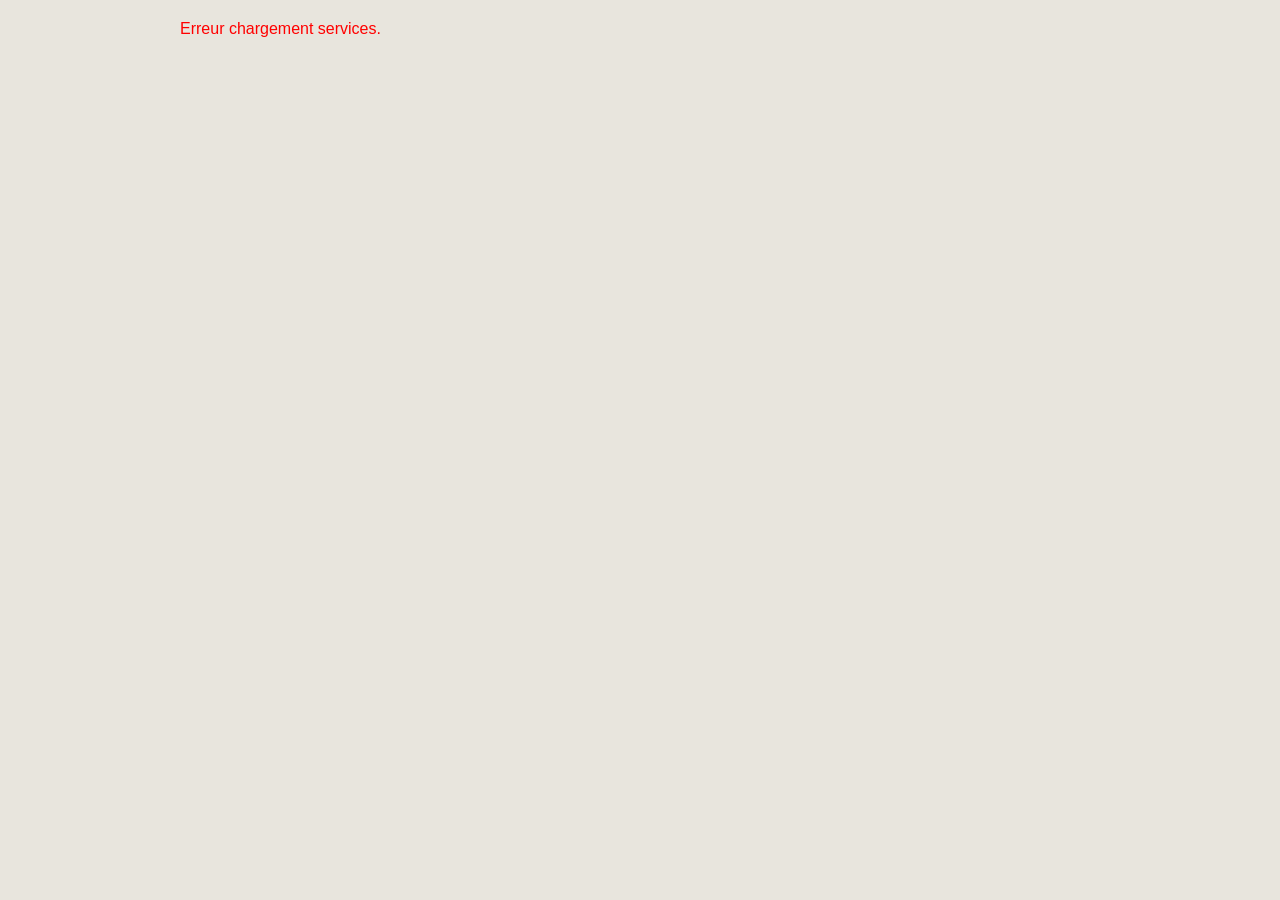
<file: index1.html>
<!DOCTYPE html>
<html lang="fr">
<head>
  <meta charset="UTF-8" />
  <meta name="viewport" content="width=device-width, initial-scale=1.0, user-scalable=no" />
  <meta name="theme-color" content="#185FA5" />
  <meta name="description" content="MediSafe Aidant — gestion des patients" />
  <link rel="icon" href="icons/favicon.ico" />
  <link rel="manifest" href="manifest.json" />
  <link rel="apple-touch-icon" href="icons/icon-192.png" />
  <meta name="apple-mobile-web-app-capable" content="yes" />
  <meta name="apple-mobile-web-app-status-bar-style" content="default" />
  <meta name="apple-mobile-web-app-title" content="MediSafe" />
  <title>MediSafe Aidant</title>
  <link rel="stylesheet" href="css/variables.css" />
  <link rel="stylesheet" href="css/main.css" />
</head>
<body>
  <div id="app">
    <div style="display:flex;align-items:center;justify-content:center;min-height:100vh">
      <p style="color:#888">Chargement...</p>
    </div>
  </div>
  <script src="js/services/auth.js"></script>
  <script src="js/services/patients.js"></script>
  <script src="js/router.js"></script>
  <script src="js/app.js"></script>
</body>
</html>
</file>
<file: css/variables.css>
/* ============================================================
   variables.css — design tokens de MediSafe
   Modifier ici pour changer toute l'identité visuelle de l'app
   ============================================================ */

:root {

  /* --- Couleurs de statut médicament --- */
  --color-taken:         #3B6D11;   /* vert  — médicament pris */
  --color-taken-bg:      #EAF3DE;
  --color-pending:       #854F0B;   /* orange — à prendre */
  --color-pending-bg:    #FAEEDA;
  --color-missed:        #A32D2D;   /* rouge  — oubli */
  --color-missed-bg:     #FCEBEB;

  /* --- Couleurs principales --- */
  --color-primary:       #185FA5;
  --color-primary-bg:    #E6F1FB;
  --color-primary-dark:  #0C447C;

  /* --- Neutres --- */
  --color-text:          #1a1a18;
  --color-text-muted:    #5F5E5A;
  --color-text-hint:     #888780;
  --color-bg:            #ffffff;
  --color-bg-surface:    #F1EFE8;
  --color-bg-card:       #ffffff;
  --color-border:        rgba(0,0,0,0.12);
  --color-border-strong: rgba(0,0,0,0.25);

  /* --- Danger / alerte --- */
  --color-danger:        #A32D2D;
  --color-danger-bg:     #FCEBEB;
  --color-danger-border: rgba(163,45,45,0.3);

  /* --- Typographie --- */
  --font-family:         -apple-system, BlinkMacSystemFont, 'Segoe UI', sans-serif;
  --font-size-xs:        13px;
  --font-size-sm:        15px;
  --font-size-base:      17px;   /* taille de base — volontairement grande */
  --font-size-lg:        20px;
  --font-size-xl:        24px;
  --font-size-2xl:       30px;
  --font-weight-normal:  400;
  --font-weight-medium:  500;
  --line-height:         1.5;

  /* --- Espacements --- */
  --space-xs:   4px;
  --space-sm:   8px;
  --space-md:   16px;
  --space-lg:   24px;
  --space-xl:   32px;

  /* --- Bordures --- */
  --radius-sm:  8px;
  --radius-md:  12px;
  --radius-lg:  16px;
  --radius-xl:  24px;
  --radius-pill: 999px;

  /* --- Ombres légères --- */
  --shadow-card: 0 1px 3px rgba(0,0,0,0.08);

  /* --- Tailles tactiles seniors (minimum recommandé : 48px) --- */
  --tap-min:    60px;   /* hauteur minimale de tout élément tappable */
  --tap-icon:   48px;
}

/* --- Dark mode --- */
@media (prefers-color-scheme: dark) {
  :root {
    --color-taken:         #9FE1CB;
    --color-taken-bg:      #085041;
    --color-pending:       #FAC775;
    --color-pending-bg:    #633806;
    --color-missed:        #F7C1C1;
    --color-missed-bg:     #791F1F;

    --color-primary:       #85B7EB;
    --color-primary-bg:    #0C447C;
    --color-primary-dark:  #B5D4F4;

    --color-text:          #e8e6de;
    --color-text-muted:    #B4B2A9;
    --color-text-hint:     #888780;
    --color-bg:            #1c1c1a;
    --color-bg-surface:    #2c2c2a;
    --color-bg-card:       #242422;
    --color-border:        rgba(255,255,255,0.1);
    --color-border-strong: rgba(255,255,255,0.2);

    --color-danger:        #F7C1C1;
    --color-danger-bg:     #791F1F;
    --color-danger-border: rgba(247,193,193,0.3);
  }
}
</file>
<file: css/main.css>
/* main.css — MediSafe Aidant — Style B cards flottantes */

*, *::before, *::after { box-sizing: border-box; margin: 0; padding: 0; -webkit-tap-highlight-color: transparent; }
html { font-size: 16px; -webkit-text-size-adjust: 100%; }

body {
  font-family: -apple-system, BlinkMacSystemFont, 'Segoe UI', sans-serif;
  color: var(--color-text);
  background: #F1EFE8;
  min-height: 100vh;
  min-height: -webkit-fill-available; /* iOS fix */
  overflow-x: hidden;
  -webkit-font-smoothing: antialiased;
  -moz-osx-font-smoothing: grayscale;
}

html {
  height: -webkit-fill-available; /* iOS fix height */
}

@media (prefers-color-scheme: dark) {
  body { background: #1e1e1c; }
}

#app {
  max-width: 430px;
  margin: 0 auto;
  min-height: 100vh;
  min-height: -webkit-fill-available;
  position: relative;
  overflow-x: hidden;
}

/* ── Typographie ── */
h1 { font-size: 24px; font-weight: 500; color: var(--color-text); }
h2 { font-size: 20px; font-weight: 500; }
h3 { font-size: 17px; font-weight: 500; }
.text-muted { color: var(--color-text-muted); font-size: 14px; }
.text-hint  { color: var(--color-text-hint);  font-size: 12px; }

/* ── Cards flottantes ── */
.card {
  background: #ffffff;
  border-radius: 16px;
  padding: 16px;
  transition: transform .15s;
}
@media (prefers-color-scheme: dark) {
  .card { background: #2c2c2a; }
}
.card-tap { cursor: pointer; }
.card-tap:active { transform: scale(.98); }

/* ── Boutons ── */
.btn {
  display: inline-flex; align-items: center; justify-content: center;
  gap: 8px; min-height: 52px; padding: 0 24px; border-radius: 14px;
  border: none; font-family: inherit; font-size: 16px;
  font-weight: 500; cursor: pointer; width: 100%;
  transition: opacity .15s, transform .1s;
}
.btn:active { opacity: .85; transform: scale(.98); }
.btn-primary { background: #185FA5; color: #fff; }
.btn-primary:hover { background: #0C447C; }
.btn-ghost {
  background: #fff; color: var(--color-text-muted);
  border: 1px solid var(--color-border-strong);
}
@media (prefers-color-scheme: dark) {
  .btn-ghost { background: #2c2c2a; }
}
.btn-danger { background: #FCEBEB; color: #A32D2D; }
@media (prefers-color-scheme: dark) {
  .btn-danger { background: #791F1F; color: #F7C1C1; }
}

/* ── Inputs ── */
input[type="text"], input[type="tel"], input[type="date"],
input[type="time"], input[type="number"], select, textarea {
  width: 100%; min-height: 52px; padding: 0 16px;
  border: 1.5px solid var(--color-border-strong);
  border-radius: 12px; font-family: inherit; font-size: 16px;
  color: var(--color-text); background: #fff; outline: none;
  transition: border-color .15s;
}
@media (prefers-color-scheme: dark) {
  input[type="text"], input[type="tel"], input[type="date"],
  input[type="time"], input[type="number"], select, textarea {
    background: #2c2c2a;
  }
}
input:focus, select:focus, textarea:focus { border-color: #185FA5; }

/* ── Badges ── */
.badge {
  display: inline-block; font-size: 12px; font-weight: 500;
  padding: 4px 10px; border-radius: 99px;
}
.badge-ok      { background: #EAF3DE; color: #27500A; }
.badge-warning { background: #FAEEDA; color: #633806; }
.badge-danger  { background: #FCEBEB; color: #791F1F; }
.badge-info    { background: #E6F1FB; color: #0C447C; }
@media (prefers-color-scheme: dark) {
  .badge-ok      { background: #27500A; color: #C0DD97; }
  .badge-warning { background: #633806; color: #FAC775; }
  .badge-danger  { background: #791F1F; color: #F7C1C1; }
  .badge-info    { background: #0C447C; color: #B5D4F4; }
}

/* ── Alertes ── */
.alert {
  border-radius: 14px; padding: 12px 16px;
  display: flex; align-items: center; gap: 12px;
  font-size: 14px; font-weight: 500;
}
.alert-danger  { background: #FCEBEB; color: #A32D2D; }
.alert-warning { background: #FAEEDA; color: #854F0B; }
.alert-info    { background: #E6F1FB; color: #185FA5; }
@media (prefers-color-scheme: dark) {
  .alert-danger  { background: #791F1F; color: #F7C1C1; }
  .alert-warning { background: #633806; color: #FAC775; }
  .alert-info    { background: #0C447C; color: #B5D4F4; }
}

/* ── Section title ── */
.section-title {
  font-size: 12px; font-weight: 500; color: var(--color-text-hint);
  text-transform: uppercase; letter-spacing: .06em; margin-bottom: 10px;
}

/* ── Avatar ── */
.avatar {
  border-radius: 50%; background: #E6F1FB; display: flex;
  align-items: center; justify-content: center;
  font-weight: 500; color: #0C447C; flex-shrink: 0;
}
@media (prefers-color-scheme: dark) {
  .avatar { background: #0C447C; color: #B5D4F4; }
}

/* ── Layout ── */
.stack    { display: flex; flex-direction: column; gap: 16px; }
.stack-sm { display: flex; flex-direction: column; gap: 8px; }
.row      { display: flex; align-items: center; gap: 12px; }

/* ── Barre de progression ── */
.progress-bar  { height: 5px; background: #F1EFE8; border-radius: 99px; overflow: hidden; margin-top: 6px; }
.progress-fill { height: 5px; background: #185FA5; border-radius: 99px; }
@media (prefers-color-scheme: dark) {
  .progress-bar { background: #444441; }
}

/* ============================================================
   SPLASH — Variante C sombre élégant
   ============================================================ */
.splash-screen {
  min-height: 100vh; background: #0d1f35;
  display: flex; flex-direction: column;
  align-items: center; justify-content: center;
  gap: 24px; padding: 40px; text-align: center;
  animation: fadeUp .7s ease;
}
@keyframes fadeUp {
  from { opacity: 0; transform: translateY(20px); }
  to   { opacity: 1; transform: translateY(0); }
}
.splash-ring {
  width: 104px; height: 104px; border-radius: 50%;
  border: 1.5px solid rgba(255,255,255,.15);
  display: flex; align-items: center; justify-content: center;
  animation: pulse 2.5s ease-in-out infinite;
}
@keyframes pulse {
  0%,100% { box-shadow: 0 0 0 0 rgba(24,95,165,.5); }
  50%      { box-shadow: 0 0 0 14px rgba(24,95,165,.0); }
}
.splash-inner {
  width: 78px; height: 78px; border-radius: 22px;
  background: #185FA5; display: flex; align-items: center; justify-content: center;
}
.splash-title { color: #fff; font-size: 30px; font-weight: 500; letter-spacing: .14em; }
.splash-divider { width: 36px; height: 1px; background: rgba(255,255,255,.2); margin: 0 auto; }
.splash-sub { color: rgba(255,255,255,.5); font-size: 12px; letter-spacing: .06em; text-transform: uppercase; }
.splash-dots { display: flex; gap: 6px; justify-content: center; }
.splash-dot { width: 6px; height: 6px; border-radius: 50%; background: rgba(255,255,255,.2); transition: all .3s; }
.splash-dot.active { background: #fff; width: 20px; border-radius: 3px; }

/* ============================================================
   PIN
   ============================================================ */
.pin-screen {
  min-height: 100vh; background: #F1EFE8;
  display: flex; flex-direction: column;
  align-items: center; justify-content: center;
  padding: 40px; animation: fadeUp .35s ease;
}
@media (prefers-color-scheme: dark) {
  .pin-screen { background: #1e1e1c; }
}
.pin-logo {
  width: 68px; height: 68px; border-radius: 20px;
  background: #185FA5; display: flex; align-items: center; justify-content: center;
  margin-bottom: 24px;
}
.pin-card {
  background: #fff; border-radius: 20px;
  padding: 28px 24px; width: 100%; max-width: 320px;
  text-align: center;
}
@media (prefers-color-scheme: dark) {
  .pin-card { background: #2c2c2a; }
}
.pin-dots { display: flex; gap: 14px; justify-content: center; margin: 20px 0 8px; }
.pin-dot {
  width: 14px; height: 14px; border-radius: 50%;
  border: 2px solid #185FA5; transition: background .15s, transform .1s;
}
.pin-dot.filled { background: #185FA5; transform: scale(1.1); }
.pin-dot.error  { border-color: #A32D2D; background: #A32D2D; animation: shake .35s ease; }
@keyframes shake {
  0%,100% { transform: translateX(0); }
  25%      { transform: translateX(-5px); }
  75%      { transform: translateX(5px); }
}
.pin-keypad {
  display: grid;
  grid-template-columns: repeat(3, clamp(60px, 20vw, 80px));
  gap: clamp(10px, 3vw, 18px);
  margin-top: 20px;
  justify-content: center;
}
.pin-key {
  width: clamp(60px, 20vw, 80px);
  height: clamp(60px, 20vw, 80px);
  border-radius: 50%;
  border: 1.5px solid var(--color-border-strong);
  background: #F1EFE8; font-size: 22px; font-weight: 500;
  color: var(--color-text); cursor: pointer;
  font-family: inherit; display: flex; align-items: center; justify-content: center;
  transition: background .1s, transform .1s;
}
@media (prefers-color-scheme: dark) {
  .pin-key { background: #2c2c2a; }
}
.pin-key:active { background: #E6F1FB; transform: scale(.93); }
.pin-key-del { background: transparent; border: none; color: var(--color-text-muted); }

/* ============================================================
   BOTTOM NAV
   ============================================================ */
.bottom-nav {
  position: fixed; bottom: 0; left: 50%; transform: translateX(-50%);
  width: 100%; max-width: 430px; background: #fff;
  border-top: 1px solid rgba(0,0,0,.08);
  display: flex; padding: 6px 0 calc(6px + env(safe-area-inset-bottom));
  z-index: 100;
}
@media (prefers-color-scheme: dark) {
  .bottom-nav { background: #2c2c2a; border-top-color: rgba(255,255,255,.08); }
}
.nav-item {
  flex: 1; display: flex; flex-direction: column; align-items: center;
  gap: 3px; padding: 6px 4px; cursor: pointer; font-size: 10px;
  color: var(--color-text-muted); background: none; border: none;
  font-family: inherit; transition: color .15s; position: relative;
}
.nav-item i { font-size: 22px; }
.nav-item.active { color: #185FA5; }
.nav-item.active::after {
  content: ''; position: absolute; top: 0; left: 50%; transform: translateX(-50%);
  width: 28px; height: 3px; background: #185FA5; border-radius: 0 0 3px 3px;
}
.nav-badge {
  position: absolute; top: 3px; right: calc(50% - 20px);
  background: #A32D2D; color: #fff; font-size: 10px; font-weight: 500;
  border-radius: 99px; padding: 1px 5px; min-width: 16px; text-align: center;
}

/* ============================================================
   PAGE HEADER
   ============================================================ */
.page-header {
  padding: calc(20px + env(safe-area-inset-top, 0px)) 20px 12px;
  display: flex; align-items: flex-start; justify-content: space-between;
}
.page-header-left h1 { font-size: 26px; }
.page-header-left .sub { font-size: 13px; color: var(--color-text-muted); margin-top: 2px; }
.icon-btn {
  width: 40px; height: 40px; border-radius: 50%;
  background: #fff; border: 1px solid rgba(0,0,0,.08);
  display: flex; align-items: center; justify-content: center;
  cursor: pointer; flex-shrink: 0; color: var(--color-text-muted);
}
@media (prefers-color-scheme: dark) {
  .icon-btn { background: #2c2c2a; border-color: rgba(255,255,255,.08); }
}

/* ============================================================
   PATIENT CARDS
   ============================================================ */
.patient-card {
  background: #fff; border-radius: 16px; padding: 14px 16px;
  display: flex; align-items: center; gap: 12px;
  cursor: pointer; transition: transform .15s;
}
@media (prefers-color-scheme: dark) {
  .patient-card { background: #2c2c2a; }
}
.patient-card:active { transform: scale(.98); }

/* ============================================================
   FICHE PATIENT
   ============================================================ */
.patient-hero {
  background: #185FA5;
  padding: calc(20px + env(safe-area-inset-top, 0px)) 20px 24px;
}
.patient-hero-inner { display: flex; align-items: center; gap: 14px; }
.patient-hero-avatar {
  width: 64px; height: 64px; border-radius: 50%;
  border: 2.5px solid rgba(255,255,255,.4);
  background: rgba(255,255,255,.2); display: flex;
  align-items: center; justify-content: center;
  font-size: 22px; font-weight: 500; color: #fff; flex-shrink: 0;
}
.stat-row { display: flex; gap: 10px; margin-top: -20px; padding: 0 20px; }
.stat-card {
  flex: 1; background: #fff; border-radius: 14px;
  padding: 14px 8px; text-align: center;
}
@media (prefers-color-scheme: dark) {
  .stat-card { background: #2c2c2a; }
}
.stat-num   { font-size: 26px; font-weight: 500; }
.stat-label { font-size: 11px; color: var(--color-text-muted); margin-top: 2px; }

/* ── Med row ── */
.med-row {
  background: #fff; border-radius: 14px; padding: 14px;
  display: flex; flex-direction: column; gap: 10px;
}
@media (prefers-color-scheme: dark) {
  .med-row { background: #2c2c2a; }
}
.med-row-top { display: flex; align-items: center; gap: 10px; }
.med-icon-box {
  width: 46px; height: 46px; border-radius: 12px;
  background: #E6F1FB; display: flex; align-items: center;
  justify-content: center; flex-shrink: 0;
}
@media (prefers-color-scheme: dark) {
  .med-icon-box { background: #0C447C; }
}
.time-chip {
  display: flex; flex-direction: column; align-items: center;
  gap: 3px; padding: 8px 12px; border-radius: 10px; min-width: 58px;
  cursor: pointer; transition: opacity .15s;
}
.time-chip:active { opacity: .7; }

/* ============================================================
   DASHBOARD — classes supplémentaires
   ============================================================ */
.stat-card {
  flex: 1;
  background: #ffffff;
  border-radius: 14px;
  padding: 14px 8px;
  text-align: center;
  border: 1px solid rgba(0,0,0,.06);
}
@media (prefers-color-scheme: dark) {
  .stat-card { background: #2c2c2a; border-color: rgba(255,255,255,.06); }
}

.stat-num   { font-size: 26px; font-weight: 500; color: var(--color-text); }
.stat-label { font-size: 11px; color: var(--color-text-muted); margin-top: 3px; }

/* Alert row dashboard */
.dash-alert {
  display: flex; align-items: center; gap: 10px;
  padding: 10px 12px; background: #FCEBEB;
  border-radius: 10px; margin-bottom: 6px;
  border: 0.5px solid rgba(163,45,45,.15); cursor: pointer;
  transition: opacity .15s;
}
.dash-alert:active { opacity: .8; }
@media (prefers-color-scheme: dark) {
  .dash-alert { background: #791F1F; border-color: rgba(247,193,193,.15); }
}

/* Ordonnance row */
.dash-ordo {
  display: flex; align-items: center; gap: 10px;
  padding: 10px 12px; border-radius: 10px; margin-bottom: 6px;
  border: 0.5px solid rgba(133,79,11,.15);
}
.dash-ordo-warn { background: #FAEEDA; }
.dash-ordo-err  { background: #FCEBEB; border-color: rgba(163,45,45,.15); }
@media (prefers-color-scheme: dark) {
  .dash-ordo-warn { background: #633806; }
  .dash-ordo-err  { background: #791F1F; }
}

/* Timeline dot */
.timeline-dot {
  width: 8px; height: 8px; border-radius: 50%;
  flex-shrink: 0;
}

/* ── iOS tap targets — minimum 44px (Apple HIG) ── */
button, .card-tap, .patient-card, .nav-item {
  min-height: 44px;
}

/* ── iOS momentum scrolling ── */
.chips-scroll {
  overflow-x: auto;
  -webkit-overflow-scrolling: touch;
  scrollbar-width: none;
}
.chips-scroll::-webkit-scrollbar { display: none; }

/* ── Prevent iOS double-tap zoom ── */
button {
  touch-action: manipulation;
}

/* ── iOS input appearance reset ── */
input[type="text"],
input[type="tel"],
input[type="date"],
input[type="time"],
input[type="number"] {
  -webkit-appearance: none;
  appearance: none;
  border-radius: 12px;
}

/* ── Fix position fixed + safe area ── */
.bottom-fab {
  bottom: calc(70px + env(safe-area-inset-bottom, 0px));
}

/* ============================================================
   FIXES COULEURS iOS Dark Mode — select, textarea, input
   ============================================================ */

/* Select — forcer couleur texte lisible */
select {
  color: var(--color-text) !important;
  background-color: var(--color-bg-card) !important;
}

select option {
  color: var(--color-text);
  background-color: var(--color-bg-card);
}

/* Textarea — forcer couleur texte */
textarea {
  color: var(--color-text) !important;
  background-color: var(--color-bg-card) !important;
}

/* Input — forcer couleur texte */
input[type="text"],
input[type="tel"],
input[type="number"],
input[type="date"],
input[type="time"] {
  color: var(--color-text) !important;
  background-color: var(--color-bg-card) !important;
}

/* Placeholder — couleur correcte */
::placeholder {
  color: var(--color-text-hint) !important;
  opacity: 1;
}

/* Fix spécifique iOS dark mode */
@media (prefers-color-scheme: dark) {
  select,
  textarea,
  input[type="text"],
  input[type="tel"],
  input[type="number"],
  input[type="date"],
  input[type="time"] {
    color: #e8e6de !important;
    background-color: #2c2c2a !important;
    border-color: rgba(255,255,255,.2) !important;
    -webkit-text-fill-color: #e8e6de;
  }

  select option {
    background-color: #2c2c2a;
    color: #e8e6de;
  }

  /* Fix iOS autofill dark mode */
  input:-webkit-autofill,
  input:-webkit-autofill:hover,
  input:-webkit-autofill:focus {
    -webkit-text-fill-color: #e8e6de !important;
    -webkit-box-shadow: 0 0 0px 1000px #2c2c2a inset !important;
  }
}

/* Light mode — fix aussi */
@media (prefers-color-scheme: light) {
  select,
  textarea,
  input[type="text"],
  input[type="tel"],
  input[type="number"],
  input[type="date"],
  input[type="time"] {
    color: #1a1a18 !important;
    background-color: #ffffff !important;
    -webkit-text-fill-color: #1a1a18;
  }

  input:-webkit-autofill,
  input:-webkit-autofill:hover,
  input:-webkit-autofill:focus {
    -webkit-text-fill-color: #1a1a18 !important;
    -webkit-box-shadow: 0 0 0px 1000px #ffffff inset !important;
  }
}

/* Notes dans _buildProfilTab — lisibilité */
.notes-text {
  font-size: 15px !important;
  color: var(--color-text) !important;
  line-height: 1.6;
  -webkit-text-fill-color: var(--color-text);
}

/* ============================================================
   TOASTS — notifications légères
   ============================================================ */
.toast-container {
  position: fixed;
  bottom: calc(80px + env(safe-area-inset-bottom, 0px));
  left: 50%;
  transform: translateX(-50%);
  width: calc(100% - 32px);
  max-width: 398px;
  z-index: 9000;
  pointer-events: none;
  display: flex;
  flex-direction: column;
  gap: 8px;
  align-items: center;
}

.toast {
  display: flex;
  align-items: center;
  gap: 10px;
  padding: 12px 16px;
  border-radius: 14px;
  font-size: 14px;
  font-weight: 500;
  width: 100%;
  pointer-events: auto;
  animation: toastIn .3s cubic-bezier(.34,1.56,.64,1) both;
  backdrop-filter: blur(20px);
  -webkit-backdrop-filter: blur(20px);
}

.toast.hiding {
  animation: toastOut .25s ease forwards;
}

@keyframes toastIn {
  from { opacity: 0; transform: translateY(16px) scale(.95); }
  to   { opacity: 1; transform: translateY(0) scale(1); }
}

@keyframes toastOut {
  from { opacity: 1; transform: translateY(0) scale(1); }
  to   { opacity: 0; transform: translateY(8px) scale(.96); }
}

.toast-success {
  background: rgba(234,243,222,.97);
  color: #27500A;
  border: 1px solid rgba(59,109,17,.2);
}

.toast-warning {
  background: rgba(250,238,218,.97);
  color: #633806;
  border: 1px solid rgba(133,79,11,.2);
}

.toast-error {
  background: rgba(252,235,235,.97);
  color: #791F1F;
  border: 1px solid rgba(163,45,45,.2);
}

@media (prefers-color-scheme: dark) {
  .toast-success { background: rgba(39,80,10,.95);  color: #C0DD97; border-color: rgba(192,221,151,.2); }
  .toast-warning { background: rgba(99,56,6,.95);   color: #FAC775; border-color: rgba(250,199,117,.2); }
  .toast-error   { background: rgba(121,31,31,.95); color: #F7C1C1; border-color: rgba(247,193,193,.2); }
}

.toast-icon { font-size: 18px; flex-shrink: 0; }
.toast-msg  { flex: 1; line-height: 1.4; }

/* ============================================================
   RESPONSIVE — Tablette (≥600px) et Desktop (≥900px)
   ============================================================ */

/* ── Tablette portrait et au-delà ── */
@media (min-width: 600px) {

  body { background: #e8e5dd; }

  #app {
    max-width: 860px;
    border-radius: 0;
    box-shadow: none;
  }

  .bottom-nav    { max-width: 860px; }
  .toast-container { max-width: 600px; }

  .dash-stats-row {
    display: grid;
    grid-template-columns: repeat(4, 1fr);
    gap: 12px;
  }

  .dash-two-col {
    display: grid;
    grid-template-columns: 1fr 1fr;
    gap: 16px;
    align-items: start;
  }

  .patients-grid {
    display: grid;
    grid-template-columns: 1fr 1fr;
    gap: 12px;
  }

  .form-container {
    max-width: 540px;
    margin: 0 auto;
  }

  .pin-card { max-width: 380px; }

  .stat-row {
    display: grid;
    grid-template-columns: repeat(4, 1fr);
  }

  .meds-grid {
    display: grid;
    grid-template-columns: 1fr 1fr;
    gap: 12px;
  }

  .page-header {
    padding-left: 28px;
    padding-right: 28px;
  }

  .card { padding: 20px; }
}

/* ── Dark mode tablette ── */
@media (min-width: 600px) and (prefers-color-scheme: dark) {
  body { background: #141412; }
}

/* ── Desktop (≥900px) ── */
@media (min-width: 900px) {

  #app          { max-width: 960px; }
  .bottom-nav   { max-width: 960px; }

  /* Nav horizontale en haut */
  .bottom-nav {
    top: 0;
    bottom: auto;
    border-top: none;
    border-bottom: 1px solid rgba(0,0,0,.08);
    padding: 0 32px;
    height: 60px;
    align-items: center;
    justify-content: flex-end;
    gap: 4px;
  }

  .nav-item {
    flex: none;
    flex-direction: row;
    gap: 6px;
    padding: 8px 14px;
    border-radius: 8px;
    font-size: 13px;
    min-height: auto;
  }

  .nav-item i { font-size: 18px; }
  .nav-item.active::after { display: none; }
  .nav-item.active { background: #E6F1FB; border-radius: 8px; }

  /* Décaler contenu sous nav top */
  #app > *:not(.bottom-nav) { padding-top: 60px; }

  /* Toast bas à droite */
  .toast-container {
    left: auto;
    right: 24px;
    transform: none;
    bottom: 24px;
    max-width: 360px;
  }

  .patients-grid { grid-template-columns: repeat(3, 1fr); }
  .meds-grid     { grid-template-columns: repeat(3, 1fr); }
}

/* ── Dark mode desktop ── */
@media (min-width: 900px) and (prefers-color-scheme: dark) {
  .bottom-nav { border-bottom-color: rgba(255,255,255,.08); }
  .nav-item.active { background: #0C447C; }
}

/* ── iPhone SE (≤320px) ── */
@media (max-width: 320px) {
  .pin-keypad {
    grid-template-columns: repeat(3, 58px);
    gap: 8px;
  }
  .pin-key {
    width: 58px;
    height: 58px;
    font-size: 18px;
  }
  .page-header-left h1 { font-size: 20px; }
}
</file>
